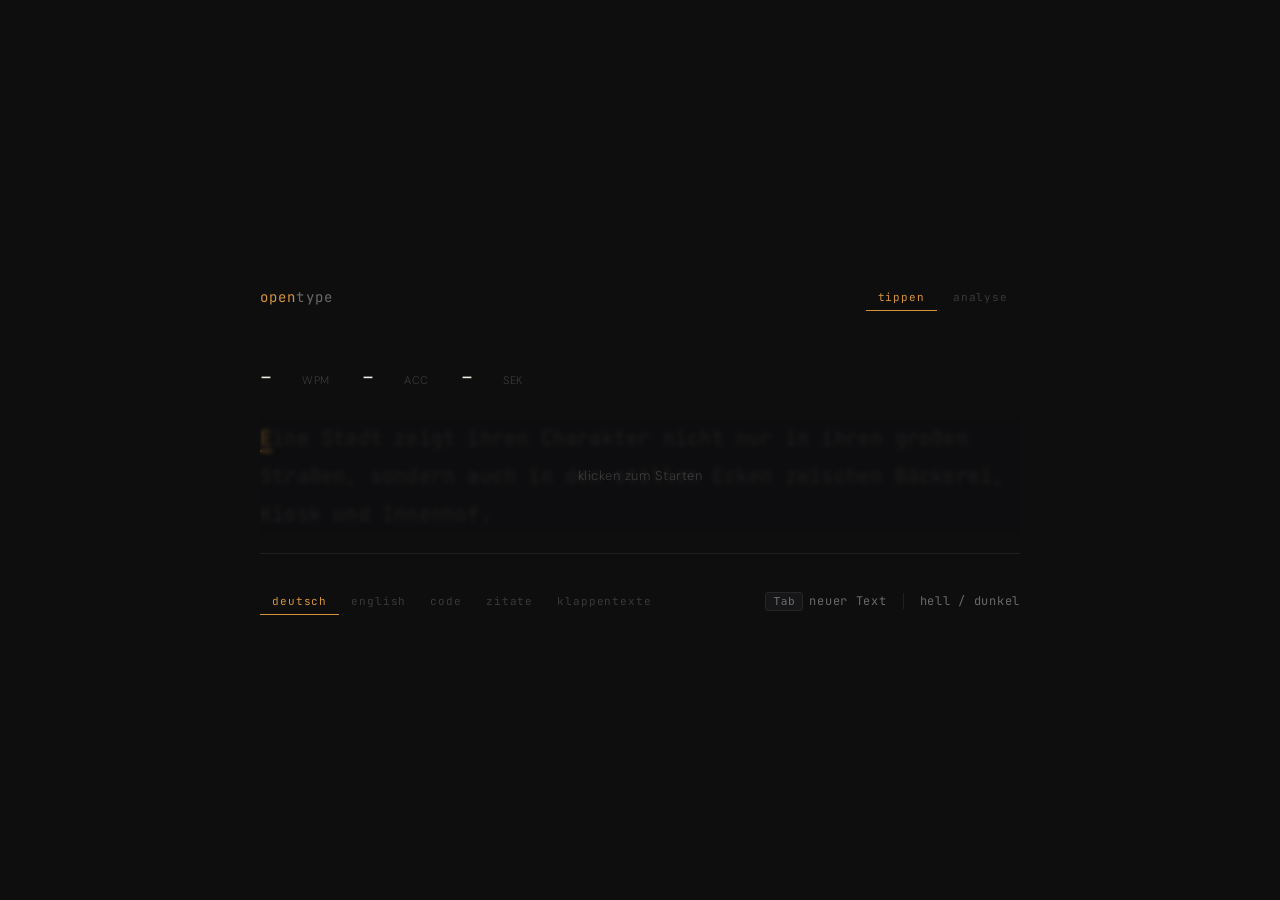
<file: index.html>
<!DOCTYPE html>
<html lang="de">
<head>
  <meta charset="UTF-8">
  <meta name="viewport" content="width=device-width, initial-scale=1.0">
  <title>OpenType</title>
  <link rel="stylesheet" href="style.css">
</head>
<body>
<div id="app">

  <nav>
    <div class="logo">open<span>type</span></div>
    <div class="nav-links">
      <button class="nav-btn active" data-view="typing">tippen</button>
      <button class="nav-btn" data-view="analytics">analyse</button>
    </div>
  </nav>

  <!-- ── Tippen ── -->
  <div id="typing-view">
    <div id="stats">
      <div class="stat">
        <span class="stat-value" id="wpm-display">–</span>
        <span class="stat-label">wpm</span>
      </div>
      <div class="stat">
        <span class="stat-value" id="acc-display">–</span>
        <span class="stat-label">acc</span>
      </div>
      <div class="stat">
        <span class="stat-value" id="time-display">–</span>
        <span class="stat-label">sek</span>
      </div>
    </div>

    <div id="text-display" tabindex="0">
      <div id="text-chars"></div>
      <div id="focus-hint">klicken zum Starten</div>
    </div>

    <div id="attribution">
      <span id="attr-title"></span>
      <div id="attr-sep"></div>
      <span id="attr-author"></span>
      <span id="attr-year"></span>
      <button id="attr-more">suchen ↗</button>
    </div>

    <div id="progress-track"><div id="progress-bar"></div></div>

    <div id="controls">
      <div class="mode-btns">
        <button class="mode-btn active" data-mode="de">deutsch</button>
        <button class="mode-btn" data-mode="en">english</button>
        <button class="mode-btn" data-mode="code">code</button>
        <button class="mode-btn" data-mode="zitate">zitate</button>
        <button class="mode-btn" data-mode="klappentexte">klappentexte</button>
      </div>
      <div class="right-controls">
        <button class="btn" id="new-btn"><kbd>Tab</kbd> neuer Text</button>
        <div class="sep"></div>
        <button class="btn" id="theme-btn">hell / dunkel</button>
      </div>
    </div>

  </div>

  <!-- ── Ergebnis ── -->
  <div id="result">
    <div>
      <div class="result-wpm" id="r-wpm">0</div>
      <div class="result-label">wörter pro minute</div>
    </div>
    <div class="result-stats">
      <div class="result-stat"><div class="val" id="r-acc">–</div><div class="lbl">genauigkeit</div></div>
      <div class="result-stat"><div class="val" id="r-time">–</div><div class="lbl">zeit</div></div>
      <div class="result-stat"><div class="val" id="r-kpm">–</div><div class="lbl">tasten / min</div></div>
      <div class="result-stat"><div class="val" id="r-err">–</div><div class="lbl">fehler</div></div>
    </div>
    <div id="result-source">
      <div class="rs-title" id="rs-title"></div>
      <div class="rs-author" id="rs-author"></div>
      <button class="rs-search" id="rs-search">in der Bibliothek oder online suchen ↗</button>
    </div>
    <button class="btn-restart" id="restart-btn">↺ &nbsp;nochmal</button>
  </div>

  <!-- ── Analyse ── -->
  <div id="analytics-view">

    <div class="analytics-section">
      <div class="analytics-title">WPM-Verlauf</div>
      <svg id="wpm-chart"></svg>
      <p class="analytics-empty" id="wpm-empty" style="display:none">Noch keine Sessions aufgezeichnet.</p>
    </div>

    <div class="analytics-section">
      <div class="analytics-title">Schreibgeschwindigkeit letzte Session — Zeit pro Wort</div>
      <svg id="word-timing-chart"></svg>
      <p class="analytics-empty" id="word-timing-empty" style="display:none">Noch keine Session aufgezeichnet.</p>
    </div>

    <div class="analytics-section">
      <div class="analytics-title">Fehler-Heatmap</div>
      <div class="heatmap" id="heatmap"></div>
    </div>

    <div class="analytics-section">
      <div class="analytics-title">Schwächste Wörter</div>
      <table class="weak-table" id="weak-words-table">
        <thead><tr><th>Wort</th><th>Fehler</th><th>Fehlerrate</th></tr></thead>
        <tbody id="weak-words-body"></tbody>
      </table>
      <p class="analytics-empty" id="words-empty" style="display:none">Noch keine Daten.</p>
    </div>

    <div class="analytics-section">
      <div class="analytics-title">Schwächste Bigramme</div>
      <table class="weak-table" id="bigram-table">
        <thead><tr><th>Bigramm</th><th>Fehler</th><th>Fehlerrate</th></tr></thead>
        <tbody id="bigram-body"></tbody>
      </table>
      <p class="analytics-empty" id="bigram-empty" style="display:none">Noch keine Daten.</p>
    </div>

    <button class="btn-practice" id="practice-btn">⌨ gezielt üben</button>

  </div>

</div>

<input type="text" id="hidden-input" autocomplete="off" autocorrect="off" autocapitalize="off" spellcheck="false">

<script type="module" src="app.js"></script>
<script type="module" src="analytics.js"></script>
</body>
</html>
</file>
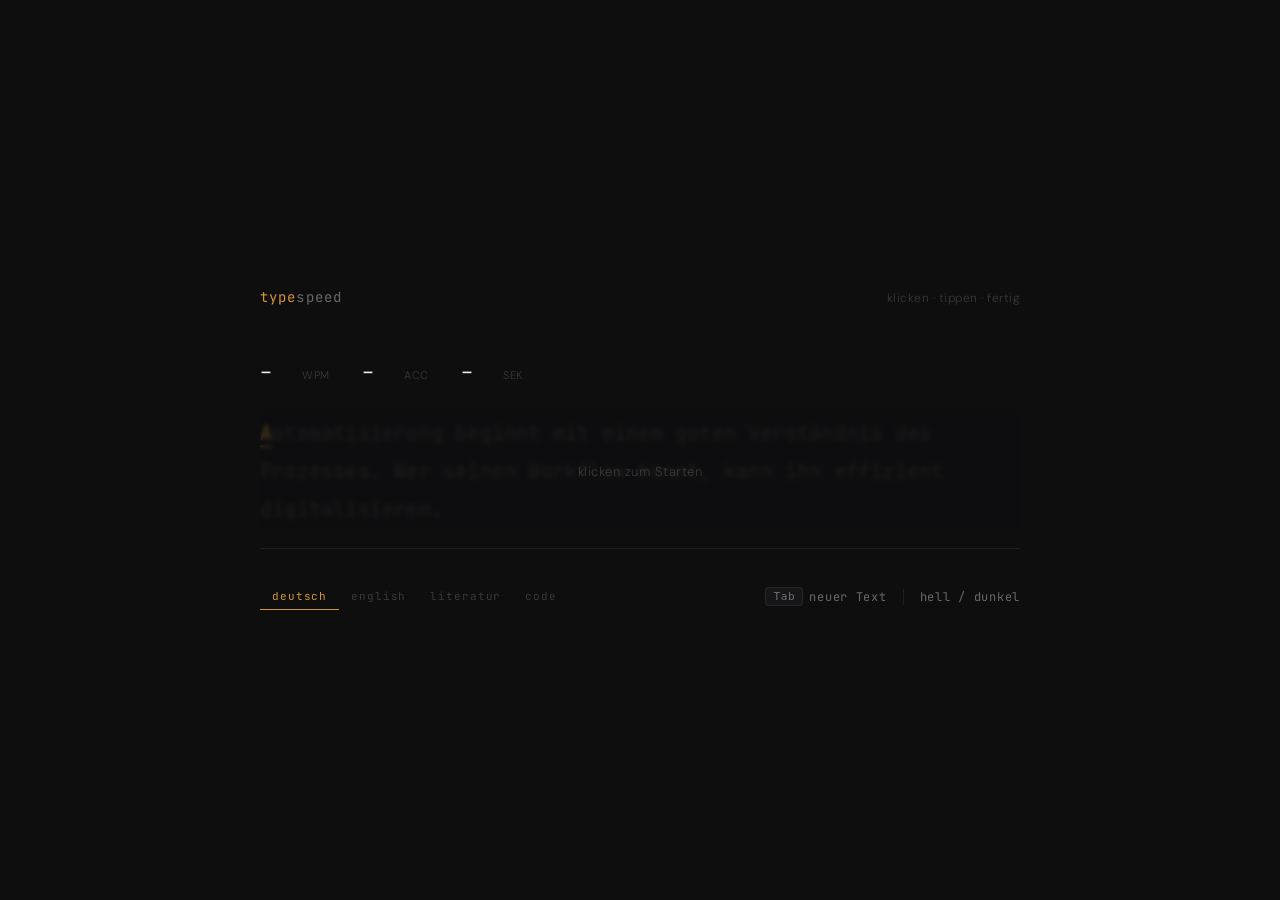
<file: Opentype.html>
<!DOCTYPE html>
<html lang="de">
<head>
<meta charset="UTF-8">
<meta name="viewport" content="width=device-width, initial-scale=1.0">
<title>typespeed</title>
<style>
  @import url('https://fonts.googleapis.com/css2?family=JetBrains+Mono:wght@300;400;500&family=DM+Sans:wght@300;400&family=Lora:ital,wght@0,400;0,500;1,400&display=swap');

  *, *::before, *::after { box-sizing: border-box; margin: 0; padding: 0; }

  :root {
    --bg: #0e0e0f;
    --surface: #161618;
    --border: rgba(255,255,255,0.07);
    --text-dim: rgba(255,255,255,0.18);
    --text-muted: rgba(255,255,255,0.38);
    --text-base: rgba(255,255,255,0.72);
    --text-hi: #f0ece4;
    --amber: #d4943a;
    --amber-dim: rgba(212,148,58,0.12);
    --red: #b84040;
    --red-dim: rgba(184,64,64,0.22);
    --mono: 'JetBrains Mono', monospace;
    --serif: 'Lora', serif;
    --sans: 'DM Sans', sans-serif;
  }

  html, body {
    height: 100%;
    background: var(--bg);
    color: var(--text-base);
    font-family: var(--sans);
    font-weight: 300;
    overscroll-behavior: none;
  }

  body {
    display: flex;
    flex-direction: column;
    align-items: center;
    justify-content: center;
    min-height: 100vh;
    padding: 2rem;
  }

  #app { width: 100%; max-width: 760px; }

  header {
    display: flex;
    align-items: baseline;
    justify-content: space-between;
    margin-bottom: 3rem;
  }

  .logo {
    font-family: var(--mono);
    font-size: 14px;
    font-weight: 400;
    color: var(--amber);
    letter-spacing: 0.08em;
  }
  .logo span { color: var(--text-muted); }

  .header-hint { font-size: 12px; color: var(--text-dim); letter-spacing: 0.04em; }

  #stats {
    display: flex;
    gap: 2rem;
    margin-bottom: 2rem;
    height: 28px;
    align-items: flex-end;
  }

  .stat { display: flex; align-items: baseline; gap: 6px; }

  .stat-value {
    font-family: var(--mono);
    font-size: 20px;
    font-weight: 400;
    color: var(--text-hi);
    line-height: 1;
    min-width: 3ch;
  }

  .stat-label {
    font-size: 11px;
    color: var(--text-dim);
    letter-spacing: 0.06em;
    text-transform: uppercase;
  }

  #text-display {
    position: relative;
    margin-bottom: 1.25rem;
    min-height: 80px;
    cursor: text;
    width: 100%;
    overflow: hidden;
  }

  #text-chars {
    font-size: 20px;
    font-weight: 300;
    line-height: 1.9;
    letter-spacing: 0.01em;
    color: var(--text-dim);
    word-break: break-word;
    overflow-wrap: break-word;
    white-space: pre-wrap;
    display: block;
    width: 100%;
    font-family: var(--mono);
  }

  #text-chars.lit-font {
    font-family: var(--serif);
    font-size: 19px;
    line-height: 2.05;
    letter-spacing: 0.02em;
  }

  .char { transition: color 0.05s; }
  .char.correct { color: var(--text-base); }
  .char.wrong { color: var(--red); background: var(--red-dim); border-radius: 2px; }
  .char.current { color: var(--amber); position: relative; }
  .char.current::after {
    content: '';
    position: absolute;
    bottom: -1px; left: 0;
    width: 100%; height: 1.5px;
    background: var(--amber);
    animation: blink 1s step-end infinite;
  }

  @keyframes blink { 0%,100%{opacity:1} 50%{opacity:0} }

  #hidden-input { position: absolute; opacity: 0; pointer-events: none; width: 1px; height: 1px; }

  /* ATTRIBUTION */
  #attribution {
    display: none;
    align-items: center;
    gap: 10px;
    margin-bottom: 1.5rem;
    padding: 10px 14px;
    background: var(--surface);
    border: 1px solid var(--border);
    border-radius: 6px;
    opacity: 0;
    transition: opacity 0.5s, transform 0.5s;
    transform: translateY(4px);
  }

  #attribution.show {
    opacity: 1;
    transform: translateY(0);
  }

  #attr-title {
    font-family: var(--serif);
    font-style: italic;
    font-size: 14px;
    color: var(--text-muted);
    flex-shrink: 0;
  }

  #attr-sep {
    width: 1px; height: 12px;
    background: var(--border);
    flex-shrink: 0;
  }

  #attr-author {
    font-size: 13px;
    color: var(--text-dim);
    flex-shrink: 0;
  }

  #attr-year {
    font-family: var(--mono);
    font-size: 11px;
    color: var(--text-dim);
    flex-shrink: 0;
  }

  #attr-more {
    margin-left: auto;
    font-family: var(--mono);
    font-size: 11px;
    color: var(--amber);
    background: none;
    border: 1px solid rgba(212,148,58,0.25);
    border-radius: 3px;
    padding: 3px 10px;
    cursor: pointer;
    letter-spacing: 0.04em;
    white-space: nowrap;
    flex-shrink: 0;
    transition: background 0.15s, border-color 0.15s;
  }
  #attr-more:hover { background: var(--amber-dim); border-color: rgba(212,148,58,0.6); }

  #progress-track {
    height: 1px;
    background: var(--border);
    margin-bottom: 2rem;
    overflow: hidden;
  }

  #progress-bar {
    height: 100%;
    background: var(--amber);
    width: 0%;
    transition: width 0.1s linear;
    opacity: 0.6;
  }

  #controls {
    display: flex;
    align-items: center;
    justify-content: space-between;
    flex-wrap: wrap;
    gap: 0.75rem;
  }

  .mode-btns { display: flex; }

  .mode-btn {
    font-family: var(--mono);
    font-size: 11px;
    color: var(--text-dim);
    background: none;
    border: none;
    cursor: pointer;
    padding: 6px 12px;
    letter-spacing: 0.08em;
    transition: color 0.15s;
    border-bottom: 1px solid transparent;
  }
  .mode-btn:hover { color: var(--text-muted); }
  .mode-btn.active { color: var(--amber); border-bottom-color: var(--amber); }

  .right-controls { display: flex; align-items: center; gap: 1rem; }

  .btn {
    display: inline-flex;
    align-items: center;
    gap: 6px;
    font-family: var(--mono);
    font-size: 12px;
    color: var(--text-muted);
    background: none;
    border: none;
    cursor: pointer;
    letter-spacing: 0.06em;
    padding: 6px 0;
    transition: color 0.15s;
  }
  .btn:hover { color: var(--text-hi); }
  .btn kbd {
    background: var(--surface);
    border: 1px solid var(--border);
    border-radius: 4px;
    padding: 2px 7px;
    font-size: 11px;
    color: var(--text-muted);
  }

  .sep { width: 1px; height: 16px; background: var(--border); }

  #focus-hint {
    position: absolute; inset: 0;
    display: flex; align-items: center; justify-content: center;
    font-size: 13px;
    color: var(--text-dim);
    background: rgba(14,14,15,0.6);
    backdrop-filter: blur(2px);
    border-radius: 4px;
    transition: opacity 0.2s;
    opacity: 0;
    letter-spacing: 0.04em;
    pointer-events: none;
  }
  #text-display:not(.focused) #focus-hint { opacity: 1; pointer-events: all; cursor: pointer; }

  /* RESULT */
  #result { display: none; flex-direction: column; align-items: center; text-align: center; gap: 2rem; }
  #result.visible { display: flex; }

  .result-wpm {
    font-family: var(--mono);
    font-size: 80px;
    font-weight: 300;
    color: var(--amber);
    line-height: 1;
    letter-spacing: -0.03em;
  }

  .result-label {
    font-size: 11px;
    letter-spacing: 0.12em;
    color: var(--text-dim);
    text-transform: uppercase;
    margin-top: 6px;
  }

  .result-stats { display: flex; gap: 3rem; }
  .result-stat { display: flex; flex-direction: column; gap: 4px; }
  .result-stat .val { font-family: var(--mono); font-size: 24px; font-weight: 400; color: var(--text-hi); }
  .result-stat .lbl { font-size: 11px; color: var(--text-dim); text-transform: uppercase; letter-spacing: 0.08em; }

  #result-source {
    display: none;
    flex-direction: column;
    align-items: center;
    gap: 6px;
    padding: 1.25rem 2.5rem;
    border: 1px solid var(--border);
    border-radius: 8px;
    background: var(--surface);
  }
  #result-source.visible { display: flex; }
  .rs-title { font-family: var(--serif); font-style: italic; font-size: 18px; color: var(--text-base); }
  .rs-author { font-size: 13px; color: var(--text-muted); }
  .rs-search {
    font-family: var(--mono);
    font-size: 11px;
    color: var(--amber);
    background: none;
    border: 1px solid rgba(212,148,58,0.25);
    border-radius: 3px;
    padding: 4px 12px;
    cursor: pointer;
    margin-top: 6px;
    letter-spacing: 0.04em;
    transition: background 0.15s;
  }
  .rs-search:hover { background: var(--amber-dim); }

  .btn-restart {
    font-family: var(--mono);
    font-size: 13px;
    color: var(--amber);
    background: none;
    border: 1px solid rgba(212,148,58,0.3);
    border-radius: 4px;
    padding: 10px 24px;
    cursor: pointer;
    letter-spacing: 0.08em;
    transition: background 0.15s, border-color 0.15s;
  }
  .btn-restart:hover { background: var(--amber-dim); border-color: var(--amber); }
</style>
</head>
<body>
<div id="app">
  <header>
    <div class="logo">type<span>speed</span></div>
    <div class="header-hint">klicken · tippen · fertig</div>
  </header>

  <div id="typing-view">
    <div id="stats">
      <div class="stat"><span class="stat-value" id="wpm-display">–</span><span class="stat-label">wpm</span></div>
      <div class="stat"><span class="stat-value" id="acc-display">–</span><span class="stat-label">acc</span></div>
      <div class="stat"><span class="stat-value" id="time-display">–</span><span class="stat-label">sek</span></div>
    </div>

    <div id="text-display" tabindex="0">
      <div id="text-chars"></div>
      <div id="focus-hint">klicken zum Starten</div>
    </div>

    <div id="attribution">
      <span id="attr-title"></span>
      <div id="attr-sep"></div>
      <span id="attr-author"></span>
      <span id="attr-year"></span>
      <button id="attr-more">suchen ↗</button>
    </div>

    <div id="progress-track"><div id="progress-bar"></div></div>

    <div id="controls">
      <div class="mode-btns">
        <button class="mode-btn active" data-mode="de">deutsch</button>
        <button class="mode-btn" data-mode="en">english</button>
        <button class="mode-btn" data-mode="literatur">literatur</button>
        <button class="mode-btn" data-mode="code">code</button>
      </div>
      <div class="right-controls">
        <button class="btn" id="new-btn"><kbd>Tab</kbd> neuer Text</button>
        <div class="sep"></div>
        <button class="btn" id="theme-btn">hell / dunkel</button>
      </div>
    </div>
  </div>

  <div id="result">
    <div>
      <div class="result-wpm" id="r-wpm">0</div>
      <div class="result-label">wörter pro minute</div>
    </div>
    <div class="result-stats">
      <div class="result-stat"><div class="val" id="r-acc">–</div><div class="lbl">Genauigkeit</div></div>
      <div class="result-stat"><div class="val" id="r-time">–</div><div class="lbl">Zeit</div></div>
      <div class="result-stat"><div class="val" id="r-chars">–</div><div class="lbl">Zeichen</div></div>
      <div class="result-stat"><div class="val" id="r-err">–</div><div class="lbl">Fehler</div></div>
    </div>
    <div id="result-source">
      <div class="rs-title" id="rs-title"></div>
      <div class="rs-author" id="rs-author"></div>
      <button class="rs-search" id="rs-search">in der Bibliothek oder online suchen ↗</button>
    </div>
    <button class="btn-restart" id="restart-btn">↺ &nbsp;nochmal</button>
  </div>
</div>

<input type="text" id="hidden-input" autocomplete="off" autocorrect="off" autocapitalize="off" spellcheck="false">

<script>
const TEXTS = {
  de: [
    { text: "Die schnelle Entwicklung der künstlichen Intelligenz verändert unsere Welt in einem Tempo, das kaum jemand vorhergesehen hat." },
    { text: "Wer rastet, der rostet. Ein alter Grundsatz, der auch im digitalen Zeitalter nichts von seiner Gültigkeit verloren hat." },
    { text: "Das Geheimnis des Könnens liegt im Tun. Wer etwas meistern will, muss bereit sein, Fehler zu machen und aus ihnen zu lernen." },
    { text: "Logistik ist das Rückgrat moderner Wirtschaft. Ohne zuverlässige Lieferketten käme der globale Handel innerhalb weniger Tage zum Stillstand." },
    { text: "Fahrradfahren ist mehr als Sport — es ist eine Art, die Welt zu entschleunigen und den Moment vollständig zu erleben." },
    { text: "Automatisierung beginnt mit einem guten Verständnis des Prozesses. Wer seinen Workflow kennt, kann ihn effizient digitalisieren." },
    { text: "Die Qualität einer Entscheidung hängt oft weniger von der Information als von der Klarheit des Denkens ab." },
    { text: "Heimautomatisierung schafft nicht nur Komfort, sondern gibt einem das Gefühl, die eigene Umgebung wirklich zu kontrollieren." },
    { text: "Geduld ist keine Passivität. Sie ist die aktive Entscheidung, dem richtigen Moment zu vertrauen und ihn abzuwarten." },
    { text: "In der Stille liegt eine besondere Kraft. Wer gelernt hat zu schweigen und zu beobachten, sieht die Welt oft klarer als andere." },
  ],
  en: [
    { text: "The art of programming is the art of organizing complexity. A good programmer thinks clearly before writing a single line of code." },
    { text: "Every expert was once a beginner. The difference lies in the willingness to persist through frustration and keep learning every single day." },
    { text: "Speed is a skill, not a talent. With deliberate practice and focused repetition, almost anyone can learn to type significantly faster." },
    { text: "Home automation is less about gadgets and more about understanding systems and making them work seamlessly together." },
    { text: "The gravel road ahead disappears into the morning fog. Two hundred kilometers remain. The legs remember why they trained for this." },
    { text: "Simplicity is the ultimate sophistication. Removing what is unnecessary takes more courage than adding what merely seems useful." },
    { text: "A local model running on your own hardware is private, fast, and entirely yours. No API key, no subscription required." },
    { text: "Logistics is invisible when it works perfectly, and all you can see when it does not. That is the nature of good infrastructure." },
    { text: "Focus is not about doing more things at once. It is about eliminating everything that does not deserve your full attention right now." },
    { text: "Good design is not decoration. It is the clarity of function made visible, and the removal of everything that obscures that function." },
  ],
  literatur: [
    {
      text: "Als Gregor Samsa eines Morgens aus unruhigen Träumen erwachte, fand er sich in seinem Bett zu einem ungeheueren Ungeziefer verwandelt.",
      title: "Die Verwandlung",
      author: "Franz Kafka",
      year: "1915",
      search: "Franz Kafka Die Verwandlung Buch"
    },
    {
      text: "Zwei Seelen wohnen, ach! in meiner Brust, die eine will sich von der andern trennen; die eine hält, in derber Liebeslust, sich an die Welt mit klammernden Organen.",
      title: "Faust. Der Tragödie erster Teil",
      author: "Johann Wolfgang von Goethe",
      year: "1808",
      search: "Goethe Faust Reclam"
    },
    {
      text: "So, also hierher kommen die Leute, um zu leben, ich würde eher meinen, es stürbe sich hier. Ich bin ausgewesen. Ich habe diese Auslassung gesehen: der Tod zu Lebzeiten.",
      title: "Die Aufzeichnungen des Malte Laurids Brigge",
      author: "Rainer Maria Rilke",
      year: "1910",
      search: "Rilke Malte Laurids Brigge Insel Verlag"
    },
    {
      text: "Ich lehre euch den Übermenschen. Der Mensch ist etwas, das überwunden werden soll. Was habt ihr getan, ihn zu überwinden? Alle Wesen bisher schufen etwas über sich hinaus.",
      title: "Also sprach Zarathustra",
      author: "Friedrich Nietzsche",
      year: "1883",
      search: "Nietzsche Also sprach Zarathustra Buch"
    },
    {
      text: "Auf dem großen Passagierdampfer, der um Mitternacht New York verlassen sollte, herrschte die übliche Abschiedsunruhe und -geschäftigkeit der letzten Stunde.",
      title: "Schachnovelle",
      author: "Stefan Zweig",
      year: "1942",
      search: "Stefan Zweig Schachnovelle Fischer Verlag"
    },
    {
      text: "Ein Fünfzehnjähriger verliebt sich in eine ältere Frau, die ihn bittet, ihr vorzulesen. Was als Sommer der ersten großen Liebe beginnt, wird ihn sein ganzes Leben nicht mehr loslassen — und wird ihm eine Frage stellen, auf die es keine einfache Antwort gibt.",
      title: "Der Vorleser",
      author: "Bernhard Schlink",
      year: "1995",
      search: "Bernhard Schlink Der Vorleser Diogenes"
    },
    {
      text: "Maik Klingenberg verbringt einen trostlosen Sommer, bis Andrej Tschichatschow auftaucht. Mit einem gestohlenen Lada und ohne jeden Plan starten die beiden in ein Abenteuer quer durch die ostdeutsche Provinz.",
      title: "Tschick",
      author: "Wolfgang Herrndorf",
      year: "2010",
      search: "Wolfgang Herrndorf Tschick Rowohlt"
    },
    {
      text: "Eine Frau erwacht und findet sich von einer unsichtbaren Wand von der Außenwelt abgeschnitten. Allein mit einem Hund, einer Katze und einer Kuh muss sie lernen zu überleben — und zu begreifen, was Einsamkeit wirklich bedeutet.",
      title: "Die Wand",
      author: "Marlen Haushofer",
      year: "1963",
      search: "Marlen Haushofer Die Wand List Verlag"
    },
    {
      text: "Im Berlin der Nachwendezeit kämpft eine Gruppe junger Freunde um ihre Träume, ihre Lieben und ihren Platz in einer Stadt, die sich selbst gerade neu erfindet. Sven Regeners Roman ist eine Hommage an eine Zeit, die es so nie wieder geben wird.",
      title: "Herr Lehmann",
      author: "Sven Regener",
      year: "2001",
      search: "Sven Regener Herr Lehmann Goldmann"
    },
    {
      text: "Arno Geiger erzählt die Geschichte seines an Demenz erkrankten Vaters mit so viel Zärtlichkeit und Genauigkeit, dass das Buch weit über ein persönliches Dokument hinausgeht — es ist eine Meditation über Zeit, Vergessen und das, was uns wirklich ausmacht.",
      title: "Der alte König in seinem Exil",
      author: "Arno Geiger",
      year: "2011",
      search: "Arno Geiger Der alte König in seinem Exil Hanser"
    },
  ],
  code: [
    { text: "const fetchData = async (url) => { const res = await fetch(url); return res.json(); };" },
    { text: "function debounce(fn, delay) { let timer; return (...args) => { clearTimeout(timer); timer = setTimeout(() => fn(...args), delay); }; }" },
    { text: "const wpm = Math.round((chars / 5) / (elapsed / 60000));" },
    { text: "document.querySelectorAll('.char').forEach((el, i) => el.classList.toggle('active', i === cursor));" },
    { text: "const accuracy = Math.round(((total - errors) / total) * 100);" },
    { text: "git commit -m 'feat: add local typing speed tracker with wpm and accuracy metrics'" },
    { text: "esphome run blind_motor.yaml --device 192.168.1.42" },
    { text: "ollama run llama3.2 --verbose 2>&1 | grep 'eval rate'" },
    { text: "ffmpeg -i input.mp4 -vf 'scale=1920:-1' -crf 18 -preset slow output.mp4" },
    { text: "tailscale up --accept-routes --ssh --operator=$(whoami)" },
  ],
};

let mode = 'de';
let currentEntry = null;
let chars = [];
let cursor = 0;
let errors = 0;
let totalKeystrokes = 0;
let startTime = null;
let timerInterval = null;
let finished = false;
let focused = false;

const display = document.getElementById('text-display');
const charsEl = document.getElementById('text-chars');
const hiddenInput = document.getElementById('hidden-input');
const progressBar = document.getElementById('progress-bar');
const wpmDisplay = document.getElementById('wpm-display');
const accDisplay = document.getElementById('acc-display');
const timeDisplay = document.getElementById('time-display');
const typingView = document.getElementById('typing-view');
const resultView = document.getElementById('result');
const attrEl = document.getElementById('attribution');

function pickEntry() {
  const pool = TEXTS[mode];
  return pool[Math.floor(Math.random() * pool.length)];
}

function renderText(text) {
  charsEl.innerHTML = '';
  chars = text.split('');
  chars.forEach((ch, i) => {
    const span = document.createElement('span');
    span.className = 'char' + (i === 0 ? ' current' : '');
    span.textContent = ch;
    charsEl.appendChild(span);
  });
}

function showAttribution(entry) {
  document.getElementById('attr-title').textContent = entry.title;
  document.getElementById('attr-author').textContent = entry.author;
  document.getElementById('attr-year').textContent = entry.year ? '(' + entry.year + ')' : '';
  document.getElementById('attr-more').onclick = () => {
    const q = encodeURIComponent(entry.search || (entry.title + ' ' + entry.author));
    window.open('https://www.google.com/search?q=' + q, '_blank');
  };
  attrEl.style.display = 'flex';
  requestAnimationFrame(() => { attrEl.classList.add('show'); });
}

function reset() {
  clearInterval(timerInterval);
  cursor = 0; errors = 0; totalKeystrokes = 0;
  startTime = null; finished = false;

  currentEntry = pickEntry();
  renderText(currentEntry.text);

  charsEl.classList.toggle('lit-font', mode === 'literatur');

  attrEl.classList.remove('show');
  attrEl.style.display = 'none';
  if (currentEntry.title) showAttribution(currentEntry);

  progressBar.style.width = '0%';
  wpmDisplay.textContent = '–';
  accDisplay.textContent = '–';
  timeDisplay.textContent = '–';

  typingView.style.display = '';
  resultView.classList.remove('visible');
  hiddenInput.value = '';
  if (focused) focusInput();
}

function focusInput() {
  hiddenInput.focus();
  display.classList.add('focused');
  focused = true;
}

function getSpans() { return charsEl.querySelectorAll('.char'); }

function updateCursor() {
  const spans = getSpans();
  spans.forEach(s => s.classList.remove('current'));
  if (cursor < spans.length) spans[cursor].classList.add('current');
}

function calcWpm() {
  if (!startTime) return 0;
  const elapsed = (Date.now() - startTime) / 60000;
  return Math.max(0, Math.round((cursor / 5) / elapsed));
}

function calcAcc() {
  if (totalKeystrokes === 0) return 100;
  return Math.round(((totalKeystrokes - errors) / totalKeystrokes) * 100);
}

function startTimer() {
  timerInterval = setInterval(() => {
    if (!startTime || finished) return;
    timeDisplay.textContent = ((Date.now() - startTime) / 1000).toFixed(1);
    wpmDisplay.textContent = calcWpm();
    accDisplay.textContent = calcAcc() + '%';
  }, 100);
}

function finish() {
  finished = true;
  clearInterval(timerInterval);
  display.classList.remove('focused');

  const elapsed = (Date.now() - startTime) / 1000;
  const wpm = Math.round((chars.length / 5) / (elapsed / 60));

  document.getElementById('r-wpm').textContent = wpm;
  document.getElementById('r-acc').textContent = calcAcc() + '%';
  document.getElementById('r-time').textContent = elapsed.toFixed(1) + 's';
  document.getElementById('r-chars').textContent = chars.length;
  document.getElementById('r-err').textContent = errors;

  const srcBlock = document.getElementById('result-source');
  if (currentEntry.title) {
    document.getElementById('rs-title').textContent = currentEntry.title;
    document.getElementById('rs-author').textContent = currentEntry.author + (currentEntry.year ? ' · ' + currentEntry.year : '');
    document.getElementById('rs-search').onclick = () => {
      window.open('https://www.google.com/search?q=' + encodeURIComponent(currentEntry.search || currentEntry.title + ' ' + currentEntry.author), '_blank');
    };
    srcBlock.classList.add('visible');
  } else {
    srcBlock.classList.remove('visible');
  }

  typingView.style.display = 'none';
  resultView.classList.add('visible');
}

hiddenInput.addEventListener('keydown', (e) => {
  if (finished) return;
  if (e.key === 'Tab') { e.preventDefault(); reset(); return; }

  if (e.key === 'Backspace') {
    if (cursor > 0) {
      cursor--;
      const spans = getSpans();
      spans[cursor].classList.remove('correct', 'wrong');
      updateCursor();
      progressBar.style.width = (cursor / chars.length * 100) + '%';
    }
    return;
  }

  if (e.key.length !== 1) return;

  if (!startTime) { startTime = Date.now(); startTimer(); }

  totalKeystrokes++;
  const spans = getSpans();

  if (e.key === chars[cursor]) {
    spans[cursor].classList.add('correct');
  } else {
    spans[cursor].classList.add('wrong');
    errors++;
  }

  cursor++;
  progressBar.style.width = (cursor / chars.length * 100) + '%';
  if (cursor >= chars.length) { finish(); return; }
  updateCursor();
  hiddenInput.value = '';
});

display.addEventListener('click', () => focusInput());
hiddenInput.addEventListener('blur', () => { if (!finished) display.classList.remove('focused'); });
hiddenInput.addEventListener('focus', () => { display.classList.add('focused'); focused = true; });

document.querySelectorAll('.mode-btn').forEach(btn => {
  btn.addEventListener('click', () => {
    document.querySelectorAll('.mode-btn').forEach(b => b.classList.remove('active'));
    btn.classList.add('active');
    mode = btn.dataset.mode;
    reset();
  });
});

document.getElementById('new-btn').addEventListener('click', () => reset());
document.addEventListener('keydown', (e) => { if (e.key === 'Tab') { e.preventDefault(); reset(); } });
document.getElementById('restart-btn').addEventListener('click', () => { reset(); focusInput(); });

let lightMode = false;
document.getElementById('theme-btn').addEventListener('click', () => {
  lightMode = !lightMode;
  const r = document.documentElement.style;
  if (lightMode) {
    r.setProperty('--bg', '#f7f4ef');
    r.setProperty('--surface', '#eeeae3');
    r.setProperty('--border', 'rgba(0,0,0,0.08)');
    r.setProperty('--text-dim', 'rgba(0,0,0,0.2)');
    r.setProperty('--text-muted', 'rgba(0,0,0,0.42)');
    r.setProperty('--text-base', 'rgba(0,0,0,0.7)');
    r.setProperty('--text-hi', '#1a1a1a');
    r.setProperty('--red-dim', 'rgba(160,40,40,0.1)');
  } else {
    r.setProperty('--bg', '#0e0e0f');
    r.setProperty('--surface', '#161618');
    r.setProperty('--border', 'rgba(255,255,255,0.07)');
    r.setProperty('--text-dim', 'rgba(255,255,255,0.18)');
    r.setProperty('--text-muted', 'rgba(255,255,255,0.38)');
    r.setProperty('--text-base', 'rgba(255,255,255,0.72)');
    r.setProperty('--text-hi', '#f0ece4');
    r.setProperty('--red-dim', 'rgba(184,64,64,0.22)');
  }
});

reset();
</script>
</body>
</html>
</file>
<file: style.css>
@import url('https://fonts.googleapis.com/css2?family=JetBrains+Mono:wght@300;400;500&family=DM+Sans:wght@300;400&family=Lora:ital,wght@0,400;0,500;1,400&display=swap');

*, *::before, *::after { box-sizing: border-box; margin: 0; padding: 0; }

:root {
  --bg: #0e0e0f;
  --surface: #161618;
  --border: rgba(255,255,255,0.07);
  --text-dim: rgba(255,255,255,0.18);
  --text-muted: rgba(255,255,255,0.38);
  --text-base: rgba(255,255,255,0.72);
  --text-hi: #f0ece4;
  --amber: #d4943a;
  --amber-dim: rgba(212,148,58,0.12);
  --red: #c0504f;
  --red-dim: rgba(184,64,64,0.22);
  --mono: 'JetBrains Mono', monospace;
  --serif: 'Lora', serif;
  --sans: 'DM Sans', sans-serif;
}

:root.light {
  --bg: #f7f4ef;
  --surface: #eeeae3;
  --border: rgba(0,0,0,0.08);
  --text-dim: rgba(0,0,0,0.2);
  --text-muted: rgba(0,0,0,0.42);
  --text-base: rgba(0,0,0,0.7);
  --text-hi: #1a1a1a;
  --red: #b03030;
  --red-dim: rgba(160,40,40,0.1);
}

html {
  background: var(--bg);
}

body {
  background: var(--bg);
  color: var(--text-base);
  font-family: var(--sans);
  font-weight: 300;
  overscroll-behavior: none;
  display: flex;
  flex-direction: column;
  align-items: center;
  justify-content: center;
  min-height: 100vh;
  padding: 2rem 1.5rem;
}

/* ── Layout ── */

#app { width: 100%; max-width: 760px; }

/* ── Navigation ── */

nav {
  display: flex;
  justify-content: space-between;
  align-items: center;
  margin-bottom: 3rem;
}

.logo {
  font-family: var(--mono);
  font-size: 14px;
  font-weight: 400;
  color: var(--amber);
  letter-spacing: 0.08em;
}
.logo span { color: var(--text-muted); }

.nav-links { display: flex; gap: 0.25rem; }

.nav-btn {
  font-family: var(--mono);
  font-size: 11px;
  color: var(--text-dim);
  background: none;
  border: none;
  cursor: pointer;
  padding: 6px 12px;
  letter-spacing: 0.08em;
  border-bottom: 1px solid transparent;
  transition: color 0.15s;
}
.nav-btn:hover { color: var(--text-muted); }
.nav-btn.active { color: var(--amber); border-bottom-color: var(--amber); }

/* ── Stats ── */

#stats {
  display: flex;
  gap: 2rem;
  margin-bottom: 2rem;
  height: 28px;
  align-items: flex-end;
}

.stat { display: flex; align-items: baseline; gap: 6px; }

.stat-value {
  font-family: var(--mono);
  font-size: 20px;
  font-weight: 400;
  color: var(--text-hi);
  line-height: 1;
  min-width: 3ch;
}

.stat-label {
  font-size: 11px;
  color: var(--text-dim);
  letter-spacing: 0.06em;
  text-transform: uppercase;
}

/* ── Text display ── */

#text-display {
  position: relative;
  margin-bottom: 1.25rem;
  min-height: 80px;
  cursor: text;
  width: 100%;
  overflow: hidden;
}

#text-chars {
  font-size: 20px;
  font-weight: 300;
  line-height: 1.9;
  letter-spacing: 0.01em;
  color: var(--text-dim);
  word-break: break-word;
  overflow-wrap: break-word;
  white-space: pre-wrap;
  display: block;
  width: 100%;
  font-family: var(--mono);
}

#text-chars.lit-font {
  font-family: var(--serif);
  font-size: 19px;
  line-height: 2.05;
  letter-spacing: 0.02em;
}

.char { transition: color 0.05s; }
.char.correct { color: var(--text-base); }
.char.wrong { color: var(--red); background: var(--red-dim); border-radius: 2px; }
.char.current { color: var(--amber); position: relative; }
.char.current::after {
  content: '';
  position: absolute;
  bottom: -1px; left: 0;
  width: 100%; height: 1.5px;
  background: var(--amber);
  animation: blink 1s step-end infinite;
}

@keyframes blink { 0%,100%{opacity:1} 50%{opacity:0} }

#hidden-input { position: absolute; opacity: 0; pointer-events: none; width: 1px; height: 1px; }

/* ── Attribution ── */

#attribution {
  display: none;
  align-items: center;
  gap: 10px;
  margin-bottom: 1.5rem;
  padding: 10px 14px;
  background: var(--surface);
  border: 1px solid var(--border);
  border-radius: 6px;
  opacity: 0;
  transition: opacity 0.5s, transform 0.5s;
  transform: translateY(4px);
  flex-wrap: wrap;
}

#attribution.show { opacity: 1; transform: translateY(0); }

#attr-title {
  font-family: var(--serif);
  font-style: italic;
  font-size: 14px;
  color: var(--text-muted);
  flex-shrink: 0;
}

#attr-sep { width: 1px; height: 12px; background: var(--border); flex-shrink: 0; }

#attr-author { font-size: 13px; color: var(--text-dim); flex-shrink: 0; }
#attr-year { font-family: var(--mono); font-size: 11px; color: var(--text-dim); flex-shrink: 0; }

#attr-more {
  margin-left: auto;
  font-family: var(--mono);
  font-size: 11px;
  color: var(--amber);
  background: none;
  border: 1px solid rgba(212,148,58,0.25);
  border-radius: 3px;
  padding: 3px 10px;
  cursor: pointer;
  letter-spacing: 0.04em;
  white-space: nowrap;
  flex-shrink: 0;
  transition: background 0.15s, border-color 0.15s;
}
#attr-more:hover { background: var(--amber-dim); border-color: rgba(212,148,58,0.6); }

/* ── Progress ── */

#progress-track {
  height: 1px;
  background: var(--border);
  margin-bottom: 2rem;
  overflow: hidden;
}

#progress-bar {
  height: 100%;
  background: var(--amber);
  width: 0%;
  transition: width 0.1s linear;
  opacity: 0.6;
}

/* ── Controls ── */

#controls {
  display: flex;
  align-items: center;
  justify-content: space-between;
  flex-wrap: wrap;
  gap: 0.75rem;
}

.mode-btns { display: flex; flex-wrap: wrap; }

.mode-btn {
  font-family: var(--mono);
  font-size: 11px;
  color: var(--text-dim);
  background: none;
  border: none;
  cursor: pointer;
  padding: 6px 12px;
  letter-spacing: 0.08em;
  transition: color 0.15s;
  border-bottom: 1px solid transparent;
}
.mode-btn:hover { color: var(--text-muted); }
.mode-btn.active { color: var(--amber); border-bottom-color: var(--amber); }

.right-controls { display: flex; align-items: center; gap: 1rem; }

.btn {
  display: inline-flex;
  align-items: center;
  gap: 6px;
  font-family: var(--mono);
  font-size: 12px;
  color: var(--text-muted);
  background: none;
  border: none;
  cursor: pointer;
  letter-spacing: 0.06em;
  padding: 6px 0;
  transition: color 0.15s;
}
.btn:hover { color: var(--text-hi); }
.btn kbd {
  background: var(--surface);
  border: 1px solid var(--border);
  border-radius: 4px;
  padding: 2px 7px;
  font-size: 11px;
  color: var(--text-muted);
}

.sep { width: 1px; height: 16px; background: var(--border); }

/* ── Focus hint ── */

#focus-hint {
  position: absolute; inset: 0;
  display: flex; align-items: center; justify-content: center;
  font-size: 13px;
  color: var(--text-dim);
  background: rgba(14,14,15,0.6);
  backdrop-filter: blur(2px);
  border-radius: 4px;
  transition: opacity 0.2s;
  opacity: 0;
  letter-spacing: 0.04em;
  pointer-events: none;
}
:root.light #focus-hint { background: rgba(247,244,239,0.7); }
#text-display:not(.focused) #focus-hint { opacity: 1; pointer-events: all; cursor: pointer; }

/* ── Result ── */

#result { display: none; flex-direction: column; align-items: center; text-align: center; gap: 2rem; }
#result.visible { display: flex; }

.result-wpm {
  font-family: var(--mono);
  font-size: 80px;
  font-weight: 300;
  color: var(--amber);
  line-height: 1;
  letter-spacing: -0.03em;
}

.result-label {
  font-size: 11px;
  letter-spacing: 0.12em;
  color: var(--text-dim);
  text-transform: uppercase;
  margin-top: 6px;
}

.result-stats { display: flex; gap: 3rem; flex-wrap: wrap; justify-content: center; }
.result-stat { display: flex; flex-direction: column; gap: 4px; }
.result-stat .val { font-family: var(--mono); font-size: 24px; font-weight: 400; color: var(--text-hi); }
.result-stat .lbl { font-size: 11px; color: var(--text-dim); text-transform: uppercase; letter-spacing: 0.08em; }

#result-source {
  display: none;
  flex-direction: column;
  align-items: center;
  gap: 6px;
  padding: 1.25rem 2.5rem;
  border: 1px solid var(--border);
  border-radius: 8px;
  background: var(--surface);
}
#result-source.visible { display: flex; }
.rs-title { font-family: var(--serif); font-style: italic; font-size: 18px; color: var(--text-base); }
.rs-author { font-size: 13px; color: var(--text-muted); }
.rs-search {
  font-family: var(--mono);
  font-size: 11px;
  color: var(--amber);
  background: none;
  border: 1px solid rgba(212,148,58,0.25);
  border-radius: 3px;
  padding: 4px 12px;
  cursor: pointer;
  margin-top: 6px;
  letter-spacing: 0.04em;
  transition: background 0.15s;
}
.rs-search:hover { background: var(--amber-dim); }

.btn-restart {
  font-family: var(--mono);
  font-size: 13px;
  color: var(--amber);
  background: none;
  border: 1px solid rgba(212,148,58,0.3);
  border-radius: 4px;
  padding: 10px 24px;
  cursor: pointer;
  letter-spacing: 0.08em;
  transition: background 0.15s, border-color 0.15s;
}
.btn-restart:hover { background: var(--amber-dim); border-color: var(--amber); }

/* ── Analyse-View ── */

#analytics-view { display: none; width: 100%; }
#analytics-view.visible { display: block; }

.analytics-section {
  margin-bottom: 2.5rem;
}

.analytics-title {
  font-family: var(--mono);
  font-size: 11px;
  color: var(--text-dim);
  letter-spacing: 0.1em;
  text-transform: uppercase;
  margin-bottom: 1rem;
  padding-bottom: 0.5rem;
  border-bottom: 1px solid var(--border);
}

.analytics-empty {
  font-size: 13px;
  color: var(--text-dim);
  font-style: italic;
  padding: 1.5rem 0;
  text-align: center;
}

/* WPM Chart */

#wpm-chart,
#word-timing-chart {
  width: 100%;
  height: 140px;
  display: block;
}

/* Heatmap */

.heatmap {
  display: flex;
  flex-direction: column;
  gap: 4px;
  user-select: none;
}

.heatmap-row { display: flex; gap: 4px; }

.hkey {
  font-family: var(--mono);
  font-size: 11px;
  width: 32px;
  height: 32px;
  display: flex;
  align-items: center;
  justify-content: center;
  border-radius: 4px;
  background: var(--surface);
  border: 1px solid var(--border);
  color: var(--text-muted);
  transition: background 0.2s, color 0.2s;
  cursor: default;
  position: relative;
}

/* 0 = untouched, 1-2 = green, 3 = amber, 4-5 = red */
.hkey[data-heat="0"] { background: var(--surface); color: var(--text-dim); }
.hkey[data-heat="1"] { background: rgba(80,180,100,0.55); color: #fff; }
.hkey[data-heat="2"] { background: rgba(80,180,100,0.28); color: var(--text-hi); }
.hkey[data-heat="3"] { background: rgba(212,148,58,0.45); color: var(--text-hi); }
.hkey[data-heat="4"] { background: rgba(184,64,64,0.45); color: var(--text-hi); }
.hkey[data-heat="5"] { background: rgba(184,64,64,0.75); color: #fff; }

/* Weak words table */

.weak-table {
  width: 100%;
  border-collapse: collapse;
  font-size: 13px;
}

.weak-table th {
  font-family: var(--mono);
  font-size: 10px;
  color: var(--text-dim);
  letter-spacing: 0.08em;
  text-transform: uppercase;
  text-align: left;
  padding: 0 0 8px;
  border-bottom: 1px solid var(--border);
}

.weak-table td {
  padding: 8px 0;
  border-bottom: 1px solid var(--border);
  color: var(--text-base);
}

.weak-table td:last-child { color: var(--text-dim); text-align: right; font-family: var(--mono); font-size: 12px; }

.weak-table tr:last-child td { border-bottom: none; }

/* Practice button */

.btn-practice {
  font-family: var(--mono);
  font-size: 12px;
  color: var(--amber);
  background: none;
  border: 1px solid rgba(212,148,58,0.3);
  border-radius: 4px;
  padding: 8px 20px;
  cursor: pointer;
  letter-spacing: 0.06em;
  transition: background 0.15s, border-color 0.15s;
  margin-top: 0.5rem;
}
.btn-practice:hover { background: var(--amber-dim); border-color: var(--amber); }

/* ── Responsive ── */

@media (max-width: 600px) {
  body { padding: 1.5rem 1rem; justify-content: flex-start; padding-top: 2rem; }

  #text-chars { font-size: 17px; }
  #text-chars.lit-font { font-size: 16px; }

  .result-wpm { font-size: 56px; }
  .result-stats { gap: 1.5rem; }

  .hkey { width: 26px; height: 26px; font-size: 10px; }

  #stats { gap: 1.25rem; }
  .stat-value { font-size: 17px; }
}
</file>
